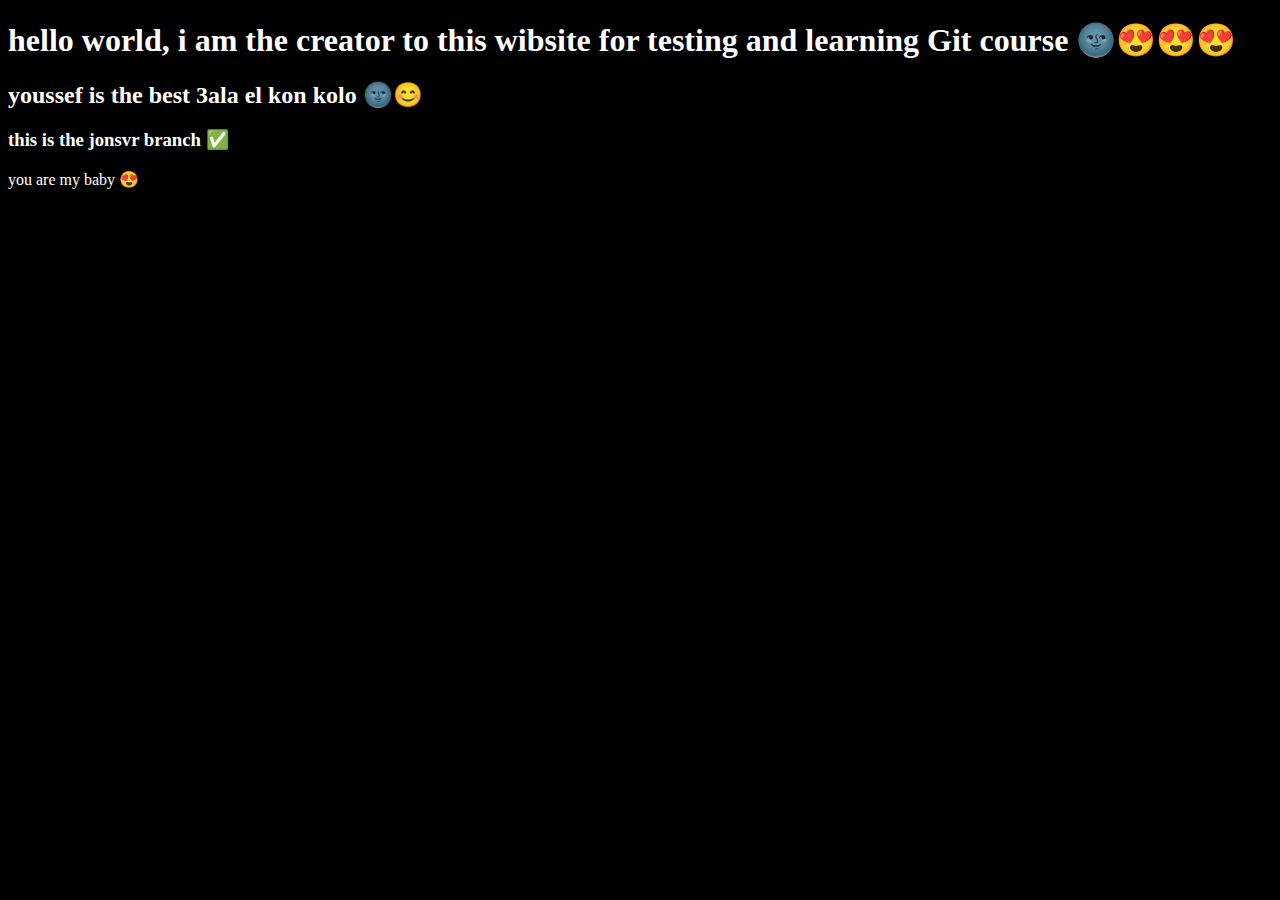
<file: index.html>
<!DOCTYPE html>
<html lang="en">
<head>
    <meta charset="UTF-8">
    <meta name="viewport" content="width=device-width, initial-scale=1.0">
    <title>Document</title>
    <link rel="stylesheet" href="style.css">
</head>
<body>
    <h1>hello world, i am the creator to this wibsite for testing and learning Git course 🌚😍😍😍</h1>
    <h2>youssef is the best 3ala el kon kolo 🌚😊</h2>
    <h3>this is the jonsvr  branch ✅</h3>
</body>
<script src="app.js"></script>
</html>
</file>
<file: style.css>
body{
    background-color: black;
    color: white;
}

.textbox{
    width: 300px;
}
</file>
